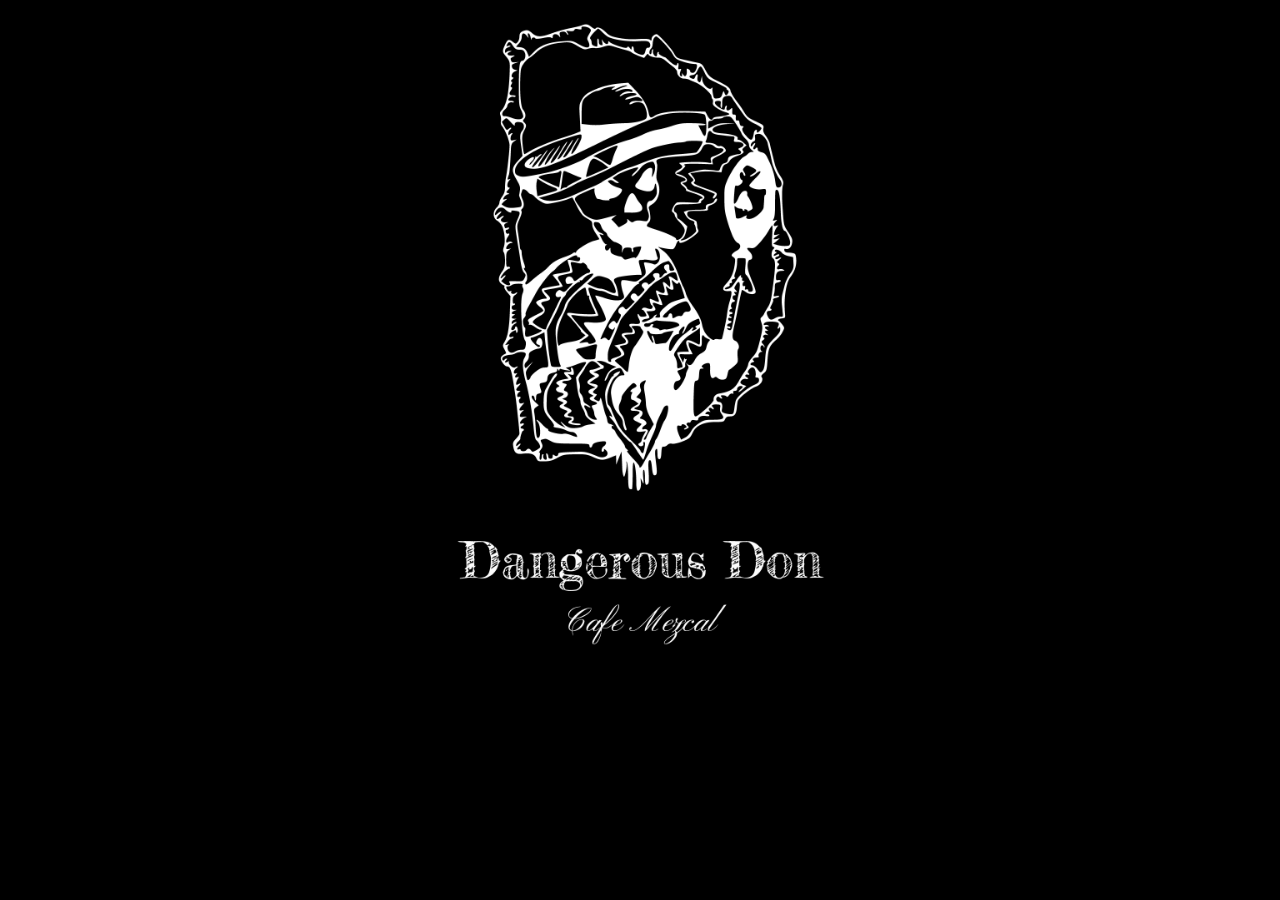
<file: index.html>
<!DOCTYPE html>
<html lang="en">
  <head>
    <meta charset="utf-8">
    <title>Dangerous Don</title>
    <link rel="stylesheet" href="styles/index.css">
  </head>
  <body>
    <div class="container">
      <div class="logo"> </div>
    </div>
  </body>
</html>
</file>
<file: styles/index.css>
body {
  display: flex;
  align-items: center;
  justify-content: center;
  background-color: black;
}

.container {
  height: 100%;
  width: 50%;
  display: flex;
  align-items: center;
  justify-content: center;
  background-color: black;
  flex-wrap: wrap;
}

.logo {
  background-image: url(../img/logo.png);
  background-size: contain;
  background-repeat: no-repeat;
  width: 300.000000pt;
  height: 600.000000pt;
}
</file>
